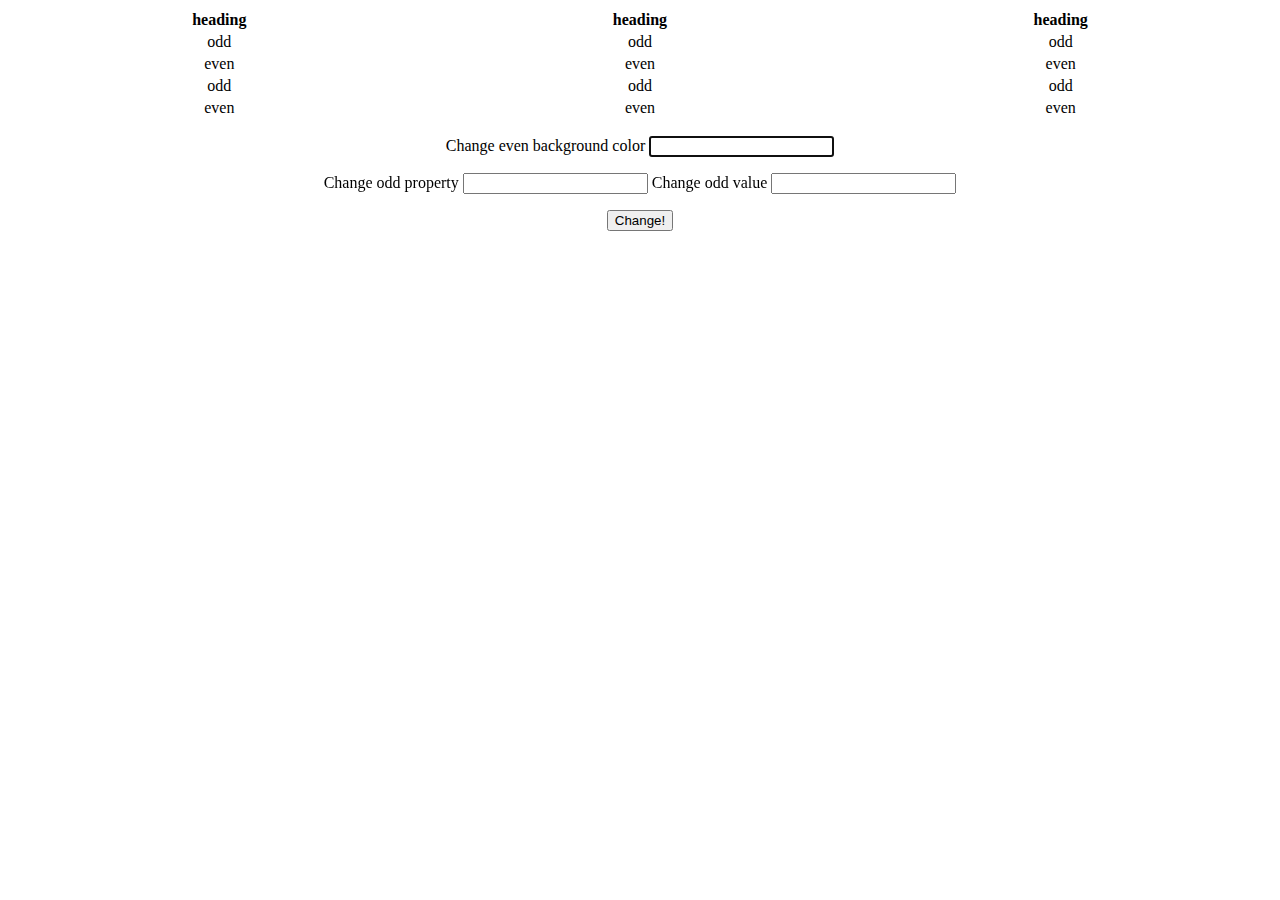
<file: ex1 - striped table/stripe.html>
<!DOCTYPE html>
<html lang="en">
<head>
  <meta charset="UTF-8">
  <title>Document</title>
  <link rel="stylesheet" href="stripe.css">
</head>
<body>
  <table>
    <thead>
      <tr>
        <th>heading</th>
        <th>heading</th>
        <th>heading</th>
      </tr>
    </thead>
    <tbody>
      <tr>
        <td>odd</td>
        <td>odd</td>
        <td>odd</td>
      </tr>
      <tr>
        <td>even</td>
        <td>even</td>
        <td>even</td>
      </tr>
      <tr>
        <td>odd</td>
        <td>odd</td>
        <td>odd</td>
      </tr>
    </tbody>
    <tfoot>
      <tr>
        <td>even</td>
        <td>even</td>
        <td>even</td>
      </tr>
    </tfoot>
  </table>
  <form class="changeStripe" action="javascript:void(0)">
    <p>
      <label for="color">Change even background color</label>
      <input id="color"type="text" class="newColor" autofocus>
    </p>

    <p>
      <label for="property">Change odd property</label>
      <input id="property"type="text" class="property">

      <label for="value">Change odd value</label>
      <input id="value"type="text" class="value">
    </p>


    <input type="submit" value="Change!">
  </form>
</body>
<script src="http://ajax.googleapis.com/ajax/libs/jquery/2.1.1/jquery.min.js"></script>
<script src = "stripe.js"></script>
</html>
</file>
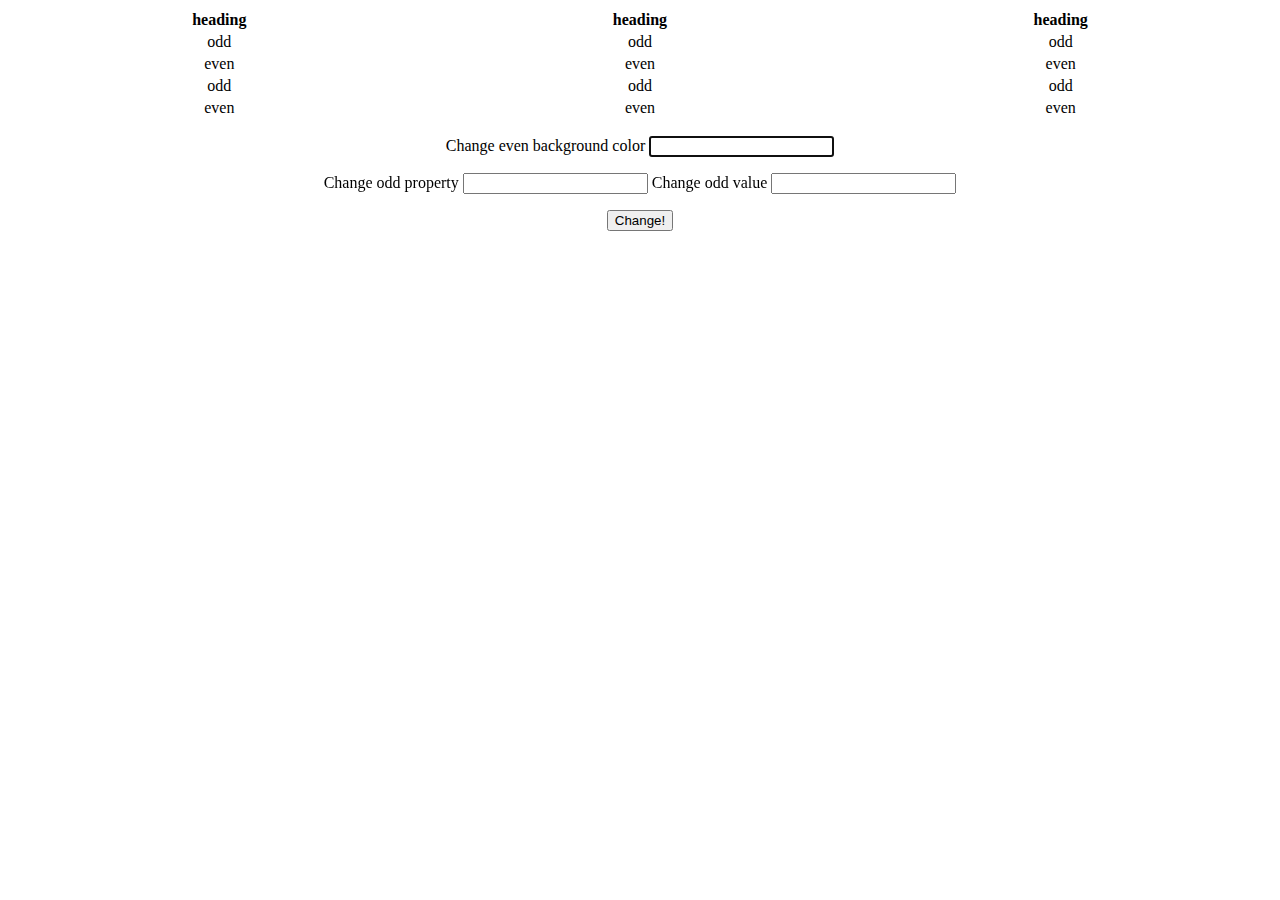
<file: ex1 - stripped table/stripe.html>
<!DOCTYPE html>
<html lang="en">
<head>
  <meta charset="UTF-8">
  <title>Document</title>
  <link rel="stylesheet" href="stripe.css">
</head>
<body>
  <table>
    <thead>
      <tr>
        <th>heading</th>
        <th>heading</th>
        <th>heading</th>
      </tr>
    </thead>
    <tbody>
      <tr>
        <td>odd</td>
        <td>odd</td>
        <td>odd</td>
      </tr>
      <tr>
        <td>even</td>
        <td>even</td>
        <td>even</td>
      </tr>
      <tr>
        <td>odd</td>
        <td>odd</td>
        <td>odd</td>
      </tr>
    </tbody>
    <tfoot>
      <tr>
        <td>even</td>
        <td>even</td>
        <td>even</td>
      </tr>
    </tfoot>
  </table>
  <form class = "changeStripe" action="javascript:void(0)">
    <p>
      <label for="color">Change even background color</label>
      <input id="color"type="text" class="newColor" autofocus>
    </p>

    <p>
      <label for="property">Change odd property</label>
      <input id="property"type="text" class="property">

      <label for="value">Change odd value</label>
      <input id="value"type="text" class="value">
    </p>


    <input type="submit" value="Change!">
  </form>
</body>
<script src="http://ajax.googleapis.com/ajax/libs/jquery/2.1.1/jquery.min.js"></script>
<script src = "stripe.js"></script>
</html>
</file>
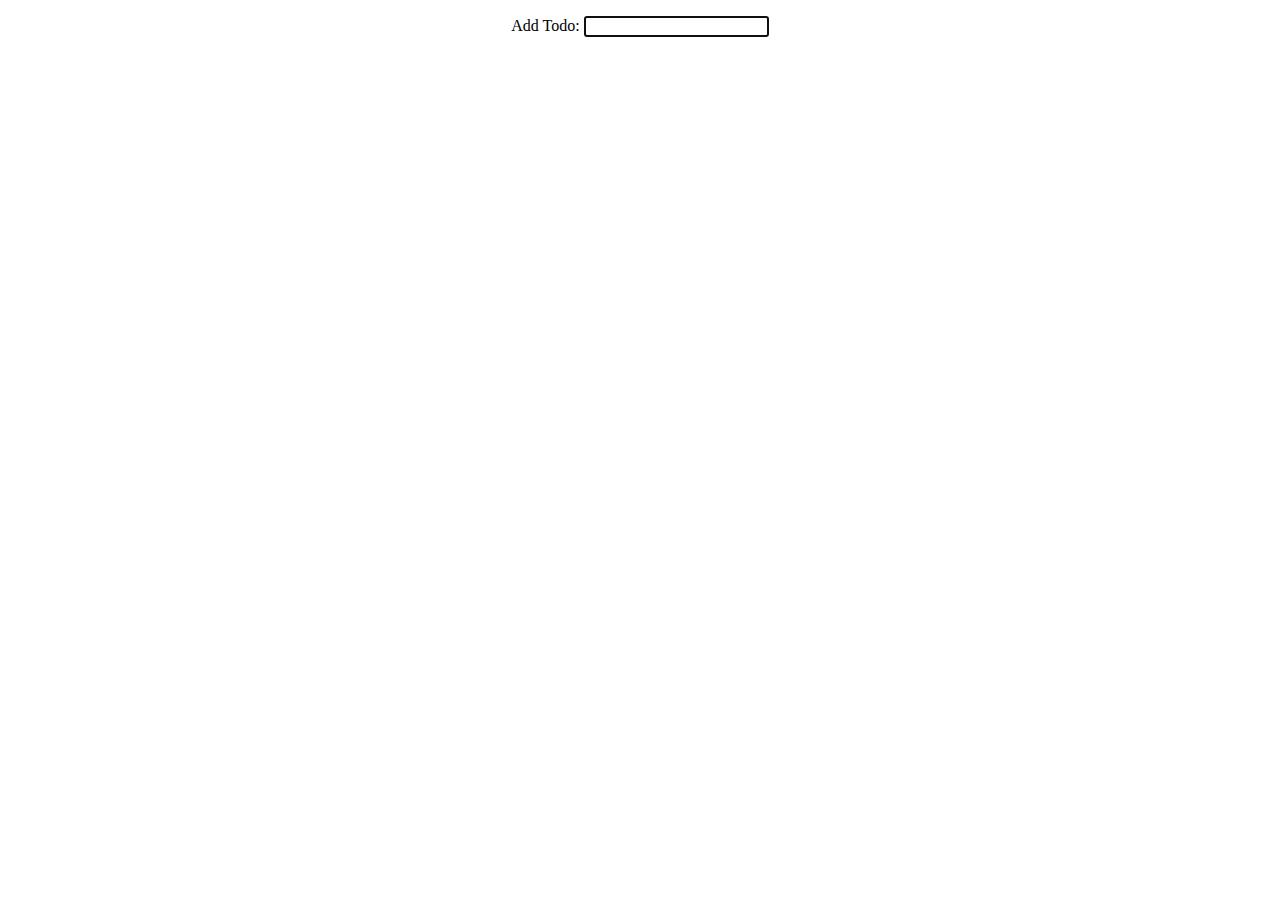
<file: ex2 - todo app/todo.html>
<!DOCTYPE html>
<html lang="en">
<head>
  <meta charset="UTF-8">
  <title>Todo</title>
  <link rel="stylesheet" href="todo.css">
  <script src="http://ajax.googleapis.com/ajax/libs/jquery/2.1.1/jquery.min.js"></script>
  <script src = "todo.js"></script>
</head>
<body>
  <p class="warning">

  </p>
  <form action="javascript:void(0)" class="addTodo">
    <p>
      <label for="todo">Add Todo:</label>
      <input class = "todoText" type="text" id="todo" autofocus>
    </p>
  </form>
  <ul class = "todos">

  </ul>
</body>
</html>
</file>
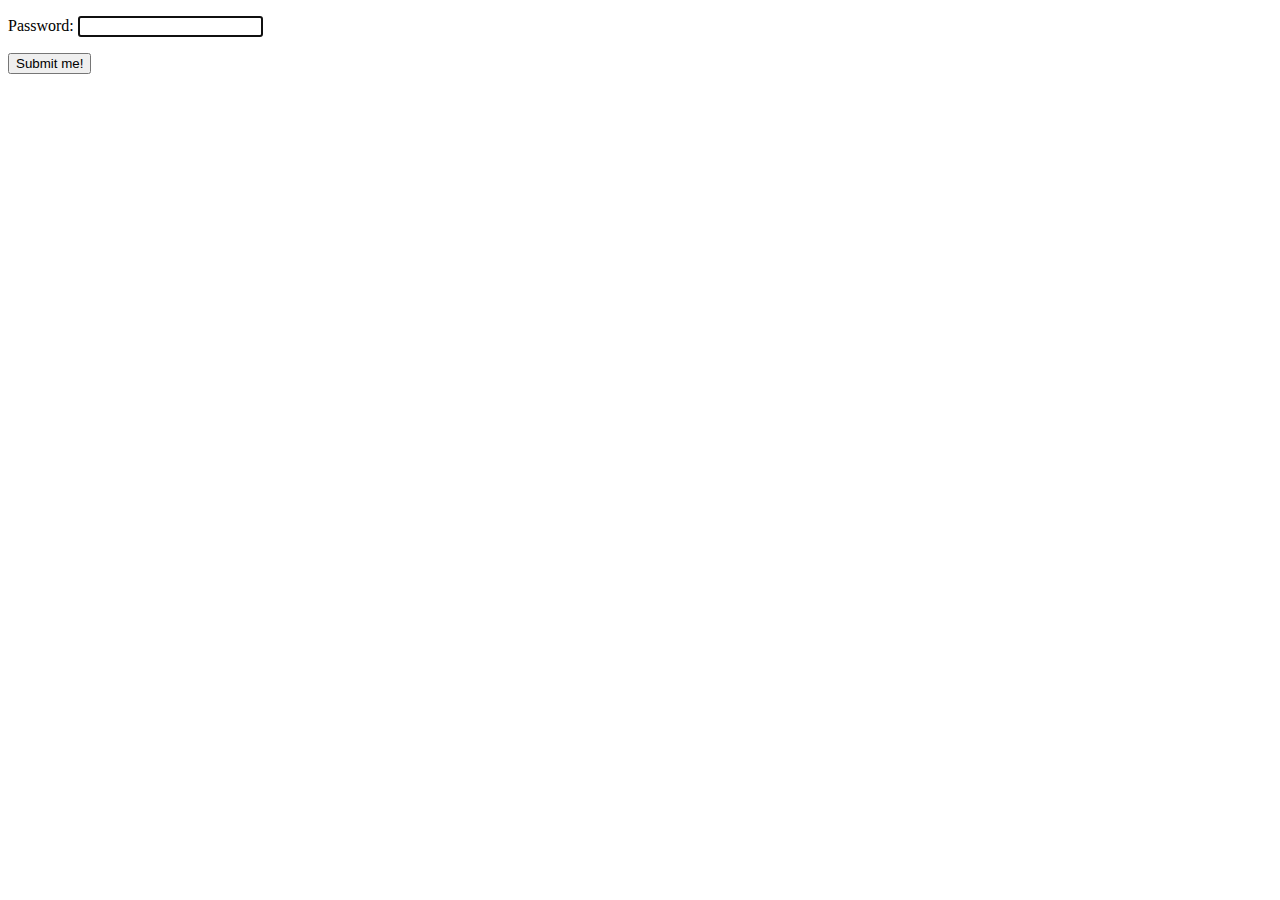
<file: ex3 - validation/validation.html>
<!DOCTYPE html>
<html lang="en">
<head>
  <meta charset="UTF-8">
  <title>Validation</title>
</head>
<body>
  <form action="javascript:void(0)">
    <p>
      <label for="username">Password: </label>
      <input type="password" class = "passwordInput" id="username" required autofocus>
      <span class='lengthWarning' style='color:red;'></span>
    </p>

    <p>
      <input type="submit" value="Submit me!">
      <span class='blankWarning'></span>
    </p>
  </form>
</body>
<script src="http://ajax.googleapis.com/ajax/libs/jquery/2.1.1/jquery.min.js"></script>
<script src = "validation.js"></script>

</html>
</file>
<file: ex1 - striped table/stripe.css>
table, form {
  width: 100%;
  text-align: center;
}
</file>
<file: ex1 - stripped table/stripe.css>
table, form {
  width: 100%;
  text-align: center;
}
</file>
<file: ex2 - todo app/todo.css>
body {
  text-align: center;
}
.checked {
  text-decoration: line-through;
  margin-right: 5px;
}

.remove {
  background: #fb003f;
  border: none;
  margin-left: 5px;
  border-radius: 3px ;
}

li {
  list-style: none;
  margin: 10px;
}
</file>
